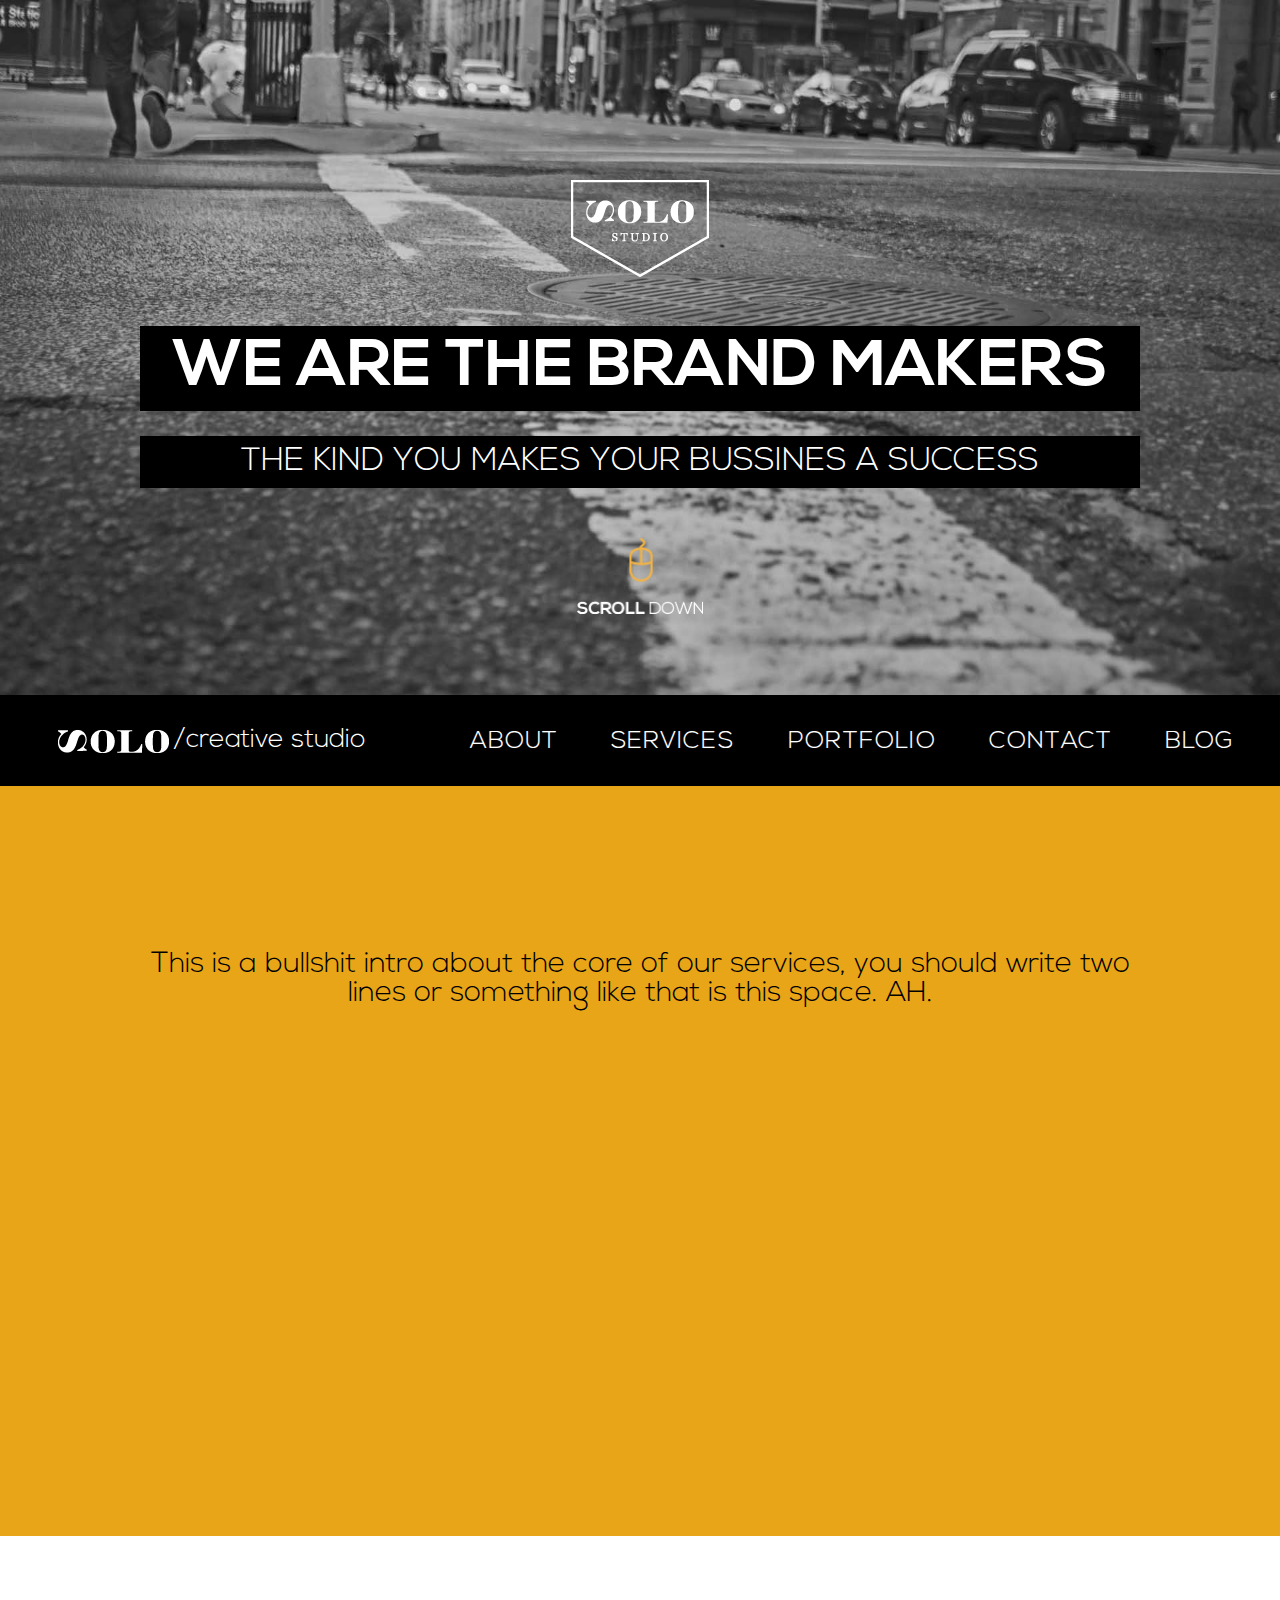
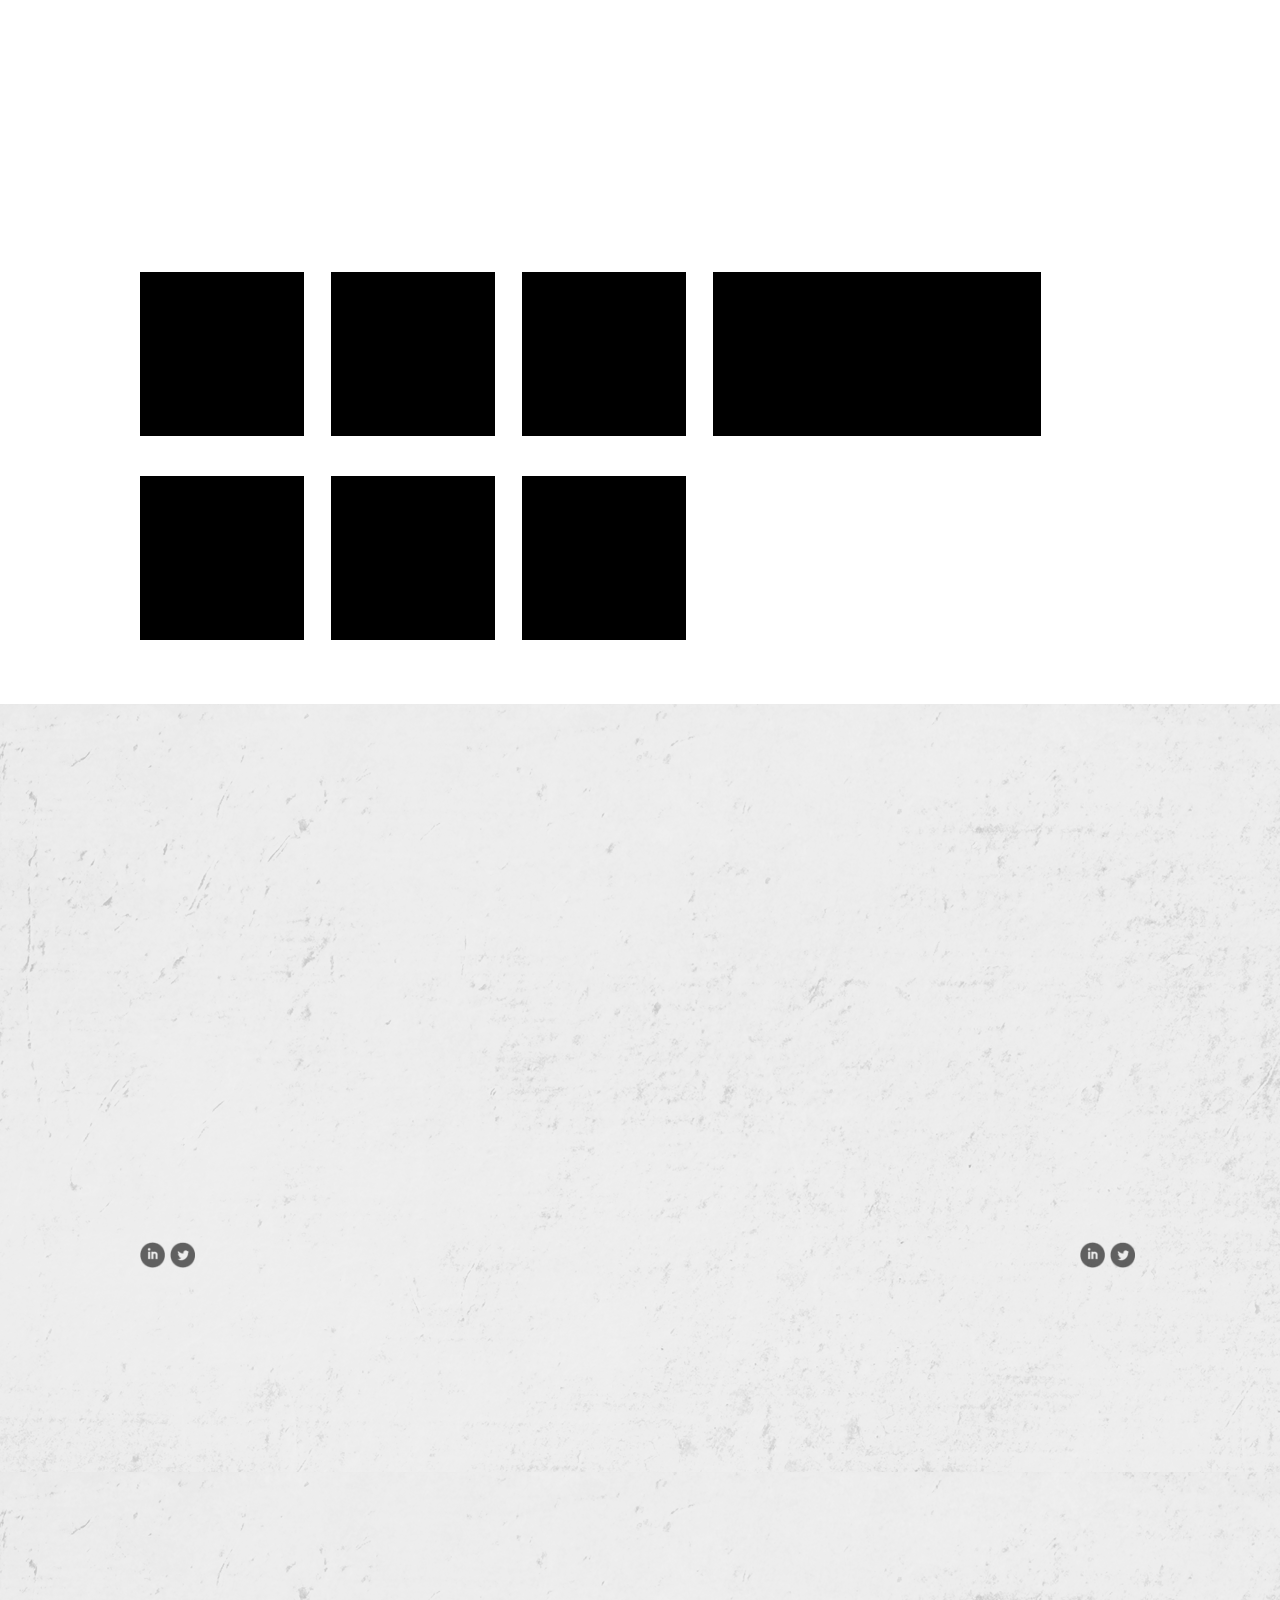
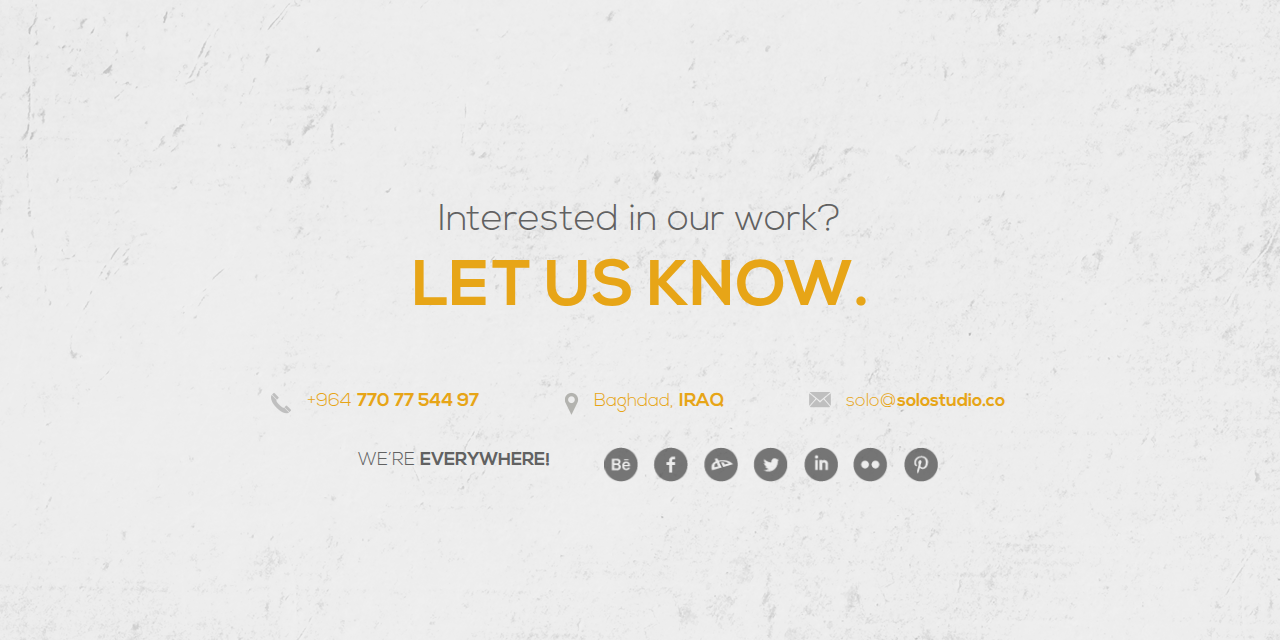
<file: index.html>
<!doctype html>

<!--
	Solo Creative Studio website
	Developed by: Elly Ishamel ellyishmael@gmail.com
	Designed  by: Hussien  Abullmaali abullmaali@gmail.com
-->

<!--[if lt IE 7 ]> <html class="ie ie6 ie-lt10 ie-lt9 ie-lt8 ie-lt7 no-js" lang="en"> <![endif]-->
<!--[if IE 7 ]>    <html class="ie ie7 ie-lt10 ie-lt9 ie-lt8 no-js" lang="en"> <![endif]-->
<!--[if IE 8 ]>    <html class="ie ie8 ie-lt10 ie-lt9 no-js" lang="en"> <![endif]-->
<!--[if IE 9 ]>    <html class="ie ie9 ie-lt10 no-js" lang="en"> <![endif]-->
<!--[if gt IE 9]><!--><html class="no-js" lang="en"><!--<![endif]-->
<!-- the "no-js" class is for Modernizr. --> 

<head>

	<meta charset="utf-8">
	
	<!-- Always force latest IE rendering engine (even in intranet) & Chrome Frame -->
	<meta http-equiv="X-UA-Compatible" content="IE=edge,chrome=1">
	
	<!-- Important stuff for SEO, don't neglect. (And don't dupicate values across your site!) -->
	<title></title>
	<meta name="author" content="" />
	<meta name="description" content="" />
	
	<!-- Don't forget to set your site up: http://google.com/webmasters -->
	<meta name="google-site-verification" content="" />
	
	<!-- Who owns the content of this site? -->
	<meta name="Copyright" content="" />
	
	<!--  Mobile Viewport
	http://j.mp/mobileviewport & http://davidbcalhoun.com/2010/viewport-metatag
	device-width : Occupy full width of the screen in its current orientation
	initial-scale = 1.0 retains dimensions instead of zooming out if page height > device height
	maximum-scale = 1.0 retains dimensions instead of zooming in if page width < device width (wrong for most sites)
	-->
	<meta name="viewport" content="width=device-width, initial-scale=1">
	
	<!-- Use Iconifyer to generate all the favicons and touch icons you need: http://iconifier.net -->
	<link rel="shortcut icon" href="favicon.ico" />
	
	<!-- concatenate and minify for production -->
	<link rel="stylesheet" href="assets/css/reset.css" />
	<link rel="stylesheet" href="assets/css/style.css" />
	<link rel="stylesheet" href="assets/css/semantic.min.css" />
	<link rel="stylesheet" href="assets/css/animate.css" />	
	<link rel="stylesheet" href="assets/css/component.css" />




	<!-- Lea Verou's Prefix Free, lets you use un-prefixed properties in your CSS files -->
	<script src="assets/js/libs/prefixfree.min.js"></script>
	
	<!-- This is an un-minified, complete version of Modernizr. 
		 Before you move to production, you should generate a custom build that only has the detects you need. -->
	<script src="assets/js/libs/modernizr-2.7.1.dev.js"></script>
	
	<!-- Application-specific meta tags -->
	<!-- Windows 8: see http://msdn.microsoft.com/en-us/library/ie/dn255024%28v=vs.85%29.aspx for details -->
	<meta name="application-name" content="" /> 
	<meta name="msapplication-TileColor" content="" /> 
	<meta name="msapplication-TileImage" content="" />
	<meta name="msapplication-square150x150logo" content="" />
	<meta name="msapplication-square310x310logo" content="" />
	<meta name="msapplication-square70x70logo" content="" />
	<meta name="msapplication-wide310x150logo" content="" />
	<!-- Twitter: see https://dev.twitter.com/docs/cards/types/summary-card for details -->
	<meta name="twitter:card" content="">
	<meta name="twitter:site" content="">
	<meta name="twitter:title" content="">
	<meta name="twitter:description" content="">
	<meta name="twitter:url" content="">
	<!-- Facebook (and some others) use the Open Graph protocol: see http://ogp.me/ for details -->
	<meta property="og:title" content="" />
	<meta property="og:description" content="" />
	<meta property="og:url" content="" />
	<meta property="og:image" content="" />

</head>

<body>
	


<!-- Grab Google CDN's jQuery. fall back to local if necessary -->
<script src="//ajax.googleapis.com/ajax/libs/jquery/1.11.0/jquery.min.js"></script>
<script>window.jQuery || document.write("<script src='assets/js/libs/jquery-1.11.0.min.js'>\x3C/script>")</script>

<!-- third party javascripts -->
<script src="assets/js/libs/semantic.min.js"></script>
<script src="assets/js/libs/wow.min.js"></script>
<script src="assets/js/libs/jquery-scrolltofixed-min.js"></script>


<!-- visible::content::start -->

<div class="solotopheader">
	<div class="solologotype">
		<img src="assets/img/logotype.png" alt="">
		<div> /creative studio</div>
	</div>
	<nav class="cl-effect-3">
		<ul class="solonavmenu">
			<li class="solonavmenuitem">
				<a  href="#about" data-hover="About">About</a>
			</li>
			<li class="solonavmenuitem">
				<a href="#services" data-hover="Services">Services</a>
			</li>
			<li class="solonavmenuitem">
				<a href="#portfolio" data-hover="Portfolio">Portfolio</a>
			</li>
			<li class="solonavmenuitem">
				<a href="#contact" data-hover="Contact">Contact</a>
			</li>
			<li class="solonavmenuitem">
				<a href="#blog" data-hover="Blog">Blog</a>
			</li>
		</ul>
	</nav>


</nav>
</div>

<div class="solosection solofirstsection">
		<img class="solobackground" src="/assets/img/bg.jpg">
		<img class="solologo" src="/assets/img/logo.png">
		<div class="solosloganone">WE ARE THE BRAND MAKERS</div>
		<div class="soloslogantwo">THE KIND YOU MAKES YOUR BUSSINES A SUCCESS</div>
		<img class="soloscrolldown"src="/assets/img/scroll down.png" alt="">
</div>



<div id="services" class="solosection soloservicessection">
	<div class="solodescriptionservices">
			This is a bullshit intro about the core of our services, you should write two lines or something like that is this space. AH.
	</div>

	<div class="soloservicescontainer">
		<div class="soloservicesgrid wow fadeInLeft">
			<div class="solocreativeicon">
				<img src="assets/img/event-managment.png" alt="">
			</div>
			<div class="soloservicestitle">BRANDING & <tag class="soloservicesbold">GRAPHIC DESIGN</tag></div>

		</div>
		<div class="soloservicesgrid wow fadeInLeft">
			<div class="solocreativeicon">
				<img src="assets/img/campaign.png" alt="">
			</div>
			
			<div class="soloservicestitle">CREATIVE <tag class="soloservicesbold">CAMPAIGNS</tag></div>
		</div>
		<div class="soloservicesgrid wow fadeInRight">
			<div class="solocreativeicon">
				<img src="assets/img/softwaredevelopement.png" alt="">
			</div>
			<div class="soloservicestitle">SOFTWARE <tag class="soloservicesbold">DEVELOPMENT</tag></div>


		</div>
		<div class="soloservicesgrid soloservicesgridlastitem wow fadeInRight">
			<div class="solocreativeicon">
				<img src="assets/img/event-managment.png" alt="">
			</div>
			<div class="soloservicestitle">EVENT <tag class="soloservicesbold">ORGANIZATION</tag></div>

	
		</div>
	</div>
</div>

<div id="portfolio" class="solosection soloprotfoliosection">
	<div class="soloportfolioconatiner">
		<div class="soloworkitem"></div>
		<div class="soloworkitem"></div>
		<div class="soloworkitem"></div>
		<div class="soloworkitem soloworkitemlast"></div>
		<div class="soloworkitem"></div>
		<div class="soloworkitem"></div>
		<div class="soloworkitem"></div>
		<div class="soloworkitem soloworkitemlast"></div>
	</div>
</div>

<div id="about" class="solosection soloaboutussection">
	<p class="solodescription wow fadeInDown">
		“We are a small creative studio based in Baghdad helping startups and 
		businesses in branding, building their software and everything in between”

	</p>
	
	<div class="solocentring">
		<p class="soloellyname wow fadeInLeft" >ELLY<tag class="solofontnexabold">ISHMAEL</tag></p>		
		<p class="solothegeeks wow fadeInLeft" >/the geek</tag></p>		
		<p class="soloabulmaaliname wow fadeInRight" >ABUL<tag class="solofontnexabold">MA'ALI</tag></p>
		<p class="solotheartist wow fadeInRight" >/the artist</tag></p>	

		<div class="solosmallgrid1">
			<div class="solosmallcolumn">
				<img src="assets/img/linkedinlogo.png" alt="">				
			</div>
			<div class="solosmallcolumn">
				<img src="assets/img/twittericon.png" alt="">		
			</div>
		</div>
		<div class="solosmallgrid2">
			<div class="solosmallcolumn">
				<img src="assets/img/linkedinlogo.png" alt="">
			</div>
			<div class="solosmallcolumn">
				<img src="assets/img/twittericon.png" alt="">
			</div>
		</div>
		
	</div>
	<div class="solopersons">
		<img src="assets/img/persons.png" alt="" class=" wow fadeInUp">		
	</div>

	
</div>

<div id="contact" class="solosection solocontactsection">
	<div class="solointerested">Interested in our work?</div>
	<div class="sololetusknow">LET US KNOW.</div>
	
	<div class="sologrid">
		<div class="solocolumn">
			<img src="assets/img/phoneicon.png" alt="">
		    <div class="soloinlined">
		      	<p>+964 <tag class="solofontnexabold ">770 77 544 97 </tag></p>
		    </div>
		</div>
		<div class="solocolumn solomiddlecolumn">
			<img src="assets/img/addressicon.png" alt="">
		    <div class="soloinlined">
		      	<p>Baghdad, <tag class="solofontnexabold ">IRAQ</tag></p>
		    </div>
		</div>
		<div class="solocolumn sololastitem">
			<img src="assets/img/mailicon.png" alt="">
		    <div class="soloinlined">
		      <p>solo@<tag class="solofontnexabold">solostudio.co</tag></p>
		    </div>
		</div>
	</div>
	
	<div class="sologrid2">
		<div class="solocolumn2 solofirstitem">
			<p>WE’RE <tag class="solofontnexabold">EVERYWHERE!</tag></p>
		</div>
		<div class="solocolumn2">
			<a href="http://be.net/abulmaali" target="_blank"><img src="assets/img/behanceicon.png" alt=""></a>
		</div>
		<div class="solocolumn2">
			<a href="http://fb.com/solocreativestudio" target="_blank"><img src="assets/img/fbicon.png" alt=""></a>
		</div>
		<div class="solocolumn2">
			<img src="assets/img/DAicon.png" alt="">
		</div>
		<div class="solocolumn2">
			<a href="http://twitter.com/solocreativestudio" target="_blank"><img src="assets/img/twittericon2.png" alt=""></a>
		</div>
		<div class="solocolumn2">
			<a href="https://www.linkedin.com/company/solo-creative-studio" target="_blank"><img src="assets/img/linkedinicon2.png" alt=""></a>
		</div>
		<div class="solocolumn2">
			<img src="assets/img/flikricon.png" alt="">
		</div>
		<div class="solocolumn2">
			<img src="assets/img/pinteresticon.png" alt="">
		</div>
	</div>


</div>





<!-- visible::content::end -->



<!-- this is where we put our custom functions -->
<!-- don't forget to concatenate and minify if needed -->
<script src="assets/js/functions.js"></script>
<!-- Asynchronous google analytics; this is the official snippet.
	 Replace UA-XXXXXX-XX with your site's ID and uncomment to enable.
	 
<script>

  var _gaq = _gaq || [];
  _gaq.push(['_setAccount', 'UA-XXXXXX-XX']);
  _gaq.push(['_trackPageview']);

  (function() {
    var ga = document.createElement('script'); ga.type = 'text/javascript'; ga.async = true;
    ga.src = ('https:' == document.location.protocol ? 'https://ssl' : 'http://www') + '.google-analytics.com/ga.js';
    var s = document.getElementsByTagName('script')[0]; s.parentNode.insertBefore(ga, s);
  })();

</script>
-->
  
</body>
</html>
</file>
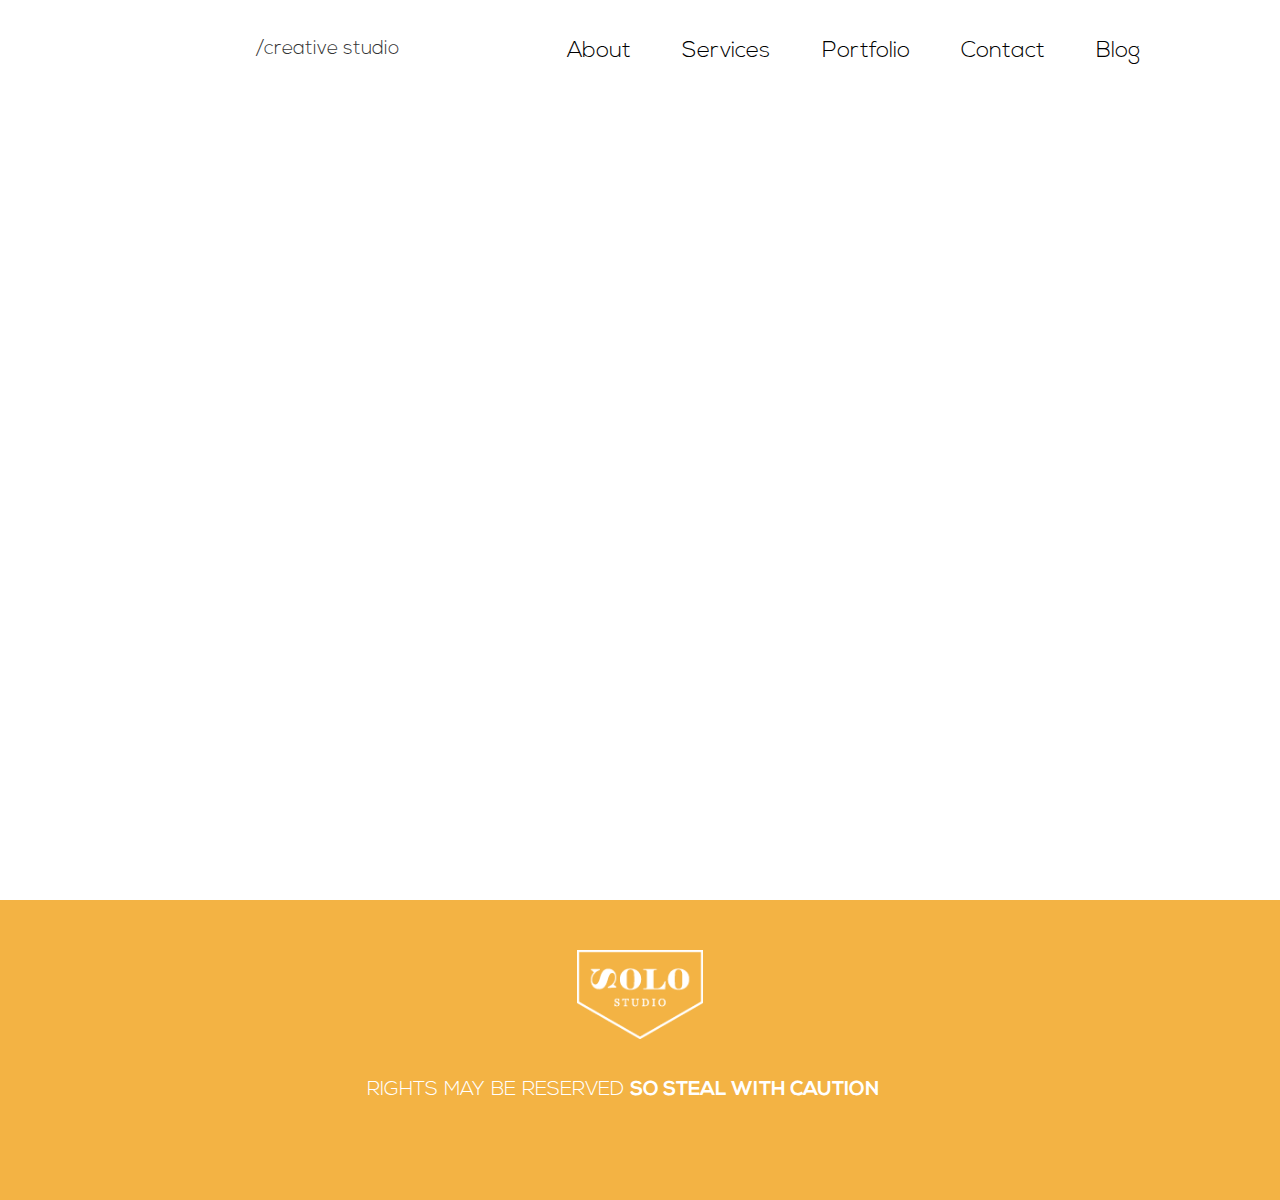
<file: portfolio/index.html>
<!doctype html>

<!--
	Solo Creative Studio website
	Developed by: Elly Ishamel ellyishmael@gmail.com
	Designed  by: Hussien  Abullmaali abullmaali@gmail.com
-->

<!--[if lt IE 7 ]> <html class="ie ie6 ie-lt10 ie-lt9 ie-lt8 ie-lt7 no-js" lang="en"> <![endif]-->
<!--[if IE 7 ]>    <html class="ie ie7 ie-lt10 ie-lt9 ie-lt8 no-js" lang="en"> <![endif]-->
<!--[if IE 8 ]>    <html class="ie ie8 ie-lt10 ie-lt9 no-js" lang="en"> <![endif]-->
<!--[if IE 9 ]>    <html class="ie ie9 ie-lt10 no-js" lang="en"> <![endif]-->
<!--[if gt IE 9]><!--><html class="no-js" lang="en"><!--<![endif]-->
<!-- the "no-js" class is for Modernizr. --> 

<head>

	<meta charset="utf-8">
	
	<!-- Always force latest IE rendering engine (even in intranet) & Chrome Frame -->
	<meta http-equiv="X-UA-Compatible" content="IE=edge,chrome=1">
	
	<!-- Important stuff for SEO, don't neglect. (And don't dupicate values across your site!) -->
	<title></title>
	<meta name="author" content="" />
	<meta name="description" content="" />
	
	<!-- Don't forget to set your site up: http://google.com/webmasters -->
	<meta name="google-site-verification" content="" />
	
	<!-- Who owns the content of this site? -->
	<meta name="Copyright" content="" />
	
	<!--  Mobile Viewport
	http://j.mp/mobileviewport & http://davidbcalhoun.com/2010/viewport-metatag
	device-width : Occupy full width of the screen in its current orientation
	initial-scale = 1.0 retains dimensions instead of zooming out if page height > device height
	maximum-scale = 1.0 retains dimensions instead of zooming in if page width < device width (wrong for most sites)
	-->
	<meta name="viewport" content="width=device-width, initial-scale=1">
	
	<!-- Use Iconifyer to generate all the favicons and touch icons you need: http://iconifier.net -->
	<link rel="shortcut icon" href="favicon.ico" />
	
	<!-- concatenate and minify for production -->
	<link rel="stylesheet" href="../assets/css/reset.css" />
	<link rel="stylesheet" href="assets/css/style.css" />
	<link rel="stylesheet" href="../assets/css/semantic.min.css" />
	<link rel="stylesheet" href="../assets/css/animate.css" />




	<!-- Lea Verou's Prefix Free, lets you use un-prefixed properties in your CSS files -->
	<script src="../assets/js/libs/prefixfree.min.js"></script>
	
	<!-- This is an un-minified, complete version of Modernizr. 
		 Before you move to production, you should generate a custom build that only has the detects you need. -->
	<script src="../assets/js/libs/modernizr-2.7.1.dev.js"></script>
	
	<!-- Application-specific meta tags -->
	<!-- Windows 8: see http://msdn.microsoft.com/en-us/library/ie/dn255024%28v=vs.85%29.aspx for details -->
	<meta name="application-name" content="" /> 
	<meta name="msapplication-TileColor" content="" /> 
	<meta name="msapplication-TileImage" content="" />
	<meta name="msapplication-square150x150logo" content="" />
	<meta name="msapplication-square310x310logo" content="" />
	<meta name="msapplication-square70x70logo" content="" />
	<meta name="msapplication-wide310x150logo" content="" />
	<!-- Twitter: see https://dev.twitter.com/docs/cards/types/summary-card for details -->
	<meta name="twitter:card" content="">
	<meta name="twitter:site" content="">
	<meta name="twitter:title" content="">
	<meta name="twitter:description" content="">
	<meta name="twitter:url" content="">
	<!-- Facebook (and some others) use the Open Graph protocol: see http://ogp.me/ for details -->
	<meta property="og:title" content="" />
	<meta property="og:description" content="" />
	<meta property="og:url" content="" />
	<meta property="og:image" content="" />

</head>

<body>
	


<!-- Grab Google CDN's jQuery. fall back to local if necessary -->
<script src="//ajax.googleapis.com/ajax/libs/jquery/1.11.0/jquery.min.js"></script>
<script>window.jQuery || document.write("<script src='../assets/js/libs/jquery-1.11.0.min.js'>\x3C/script>")</script>

<!-- third party javascripts -->
<script src="../assets/js/libs/semantic.min.js"></script>
<script src="../assets/js/libs/wow.min.js"></script>
<script src="../assets/js/libs/jquery-scrolltofixed-min.js"></script>


<!-- visible::content::start -->

<div class="solotopheader">
	<div class="solologotype">
		<img src="../assets/img/logotype.png" alt="">
		<div> /creative studio</div>
	</div>
	<ul class="solonavmenu">
		<li class="solonavmenuitem">
			<a href="#about">About</a>
		</li>
		<li class="solonavmenuitem">
			<a href="#services">Services</a>
		</li>
		<li class="solonavmenuitem">
			<a href="#portfolio">Portfolio</a>
		</li>
		<li class="solonavmenuitem">
			<a href="#contact">Contact</a>
		</li>
		<li class="solonavmenuitem">
			<a href="#blog">Blog</a>
		</li>
	</ul>
</div>

<div class="solosection soloinfosection">

</div>

<div class="solosection solofootersection">
	<img src="../assets/img/logo.png" alt="" class="solofooterlogo">
	<p class="solofootertext">RIGHTS MAY BE RESERVED <tag class="solofontnexabold">SO STEAL WITH CAUTION</tag></p>

</div>




<!-- visible::content::end -->



<!-- this is where we put our custom functions -->
<!-- don't forget to concatenate and minify if needed -->
<script src="../assets/js/functions.js"></script>
<!-- Asynchronous google analytics; this is the official snippet.
	 Replace UA-XXXXXX-XX with your site's ID and uncomment to enable.
	 
<script>

  var _gaq = _gaq || [];
  _gaq.push(['_setAccount', 'UA-XXXXXX-XX']);
  _gaq.push(['_trackPageview']);

  (function() {
    var ga = document.createElement('script'); ga.type = 'text/javascript'; ga.async = true;
    ga.src = ('https:' == document.location.protocol ? 'https://ssl' : 'http://www') + '.google-analytics.com/ga.js';
    var s = document.getElementsByTagName('script')[0]; s.parentNode.insertBefore(ga, s);
  })();

</script>
-->
  
</body>
</html>
</file>
<file: assets/css/style.css>
@font-face {
    font-family: Nexa;
    src: url("fonts/Nexa Bold.otf");
}

@font-face {
    font-family: Nexa Light;
    src: url("fonts/Nexa Light.otf");
}

/* A Linux- and Windows-friendly sans-serif font stack: http://prospects.mhurrell.co.uk/post/updating-the-helvetica-font-stack */
body {font: 13px Helmet, Freesans, sans-serif;}

/* Using local fonts? Check out Font Squirrel's webfont generator: http://www.fontsquirrel.com/tools/webfont-generator */

/* We like off-black for text. */
body, select, input, textarea {color: #333;}

a {color: #03f;}
a:hover {color: #69f;}

/* Custom text-selection colors (remove any text shadows: http://twitter.com/miketaylr/status/12228805301) */
::-moz-selection{background: #fcd700; color: #fff; text-shadow: none;}
::selection {background: #fcd700; color: #fff; text-shadow: none;} 

/*	j.mp/webkit-tap-highlight-color */
a:link {-webkit-tap-highlight-color: #fcd700;} 

ins {background-color: #fcd700; color: #000; text-decoration: none;}
mark {background-color: #fcd700; color: #000; font-style: italic; font-weight: bold;}

/* Mozilla dosen't style place holders by default */
input:-moz-placeholder { color:#a9a9a9; }
textarea:-moz-placeholder { color:#a9a9a9; }


/* Media queries
-------------------------------------------------------------------------------*/
/* Desktops and laptops ----------- */



/*
	Styling first section
*/



	.solosection {
		width: 100%;
		display: block;
	}

	.solofirstsection {
		background-color: #973232;
		height: 783px; 		
	}

	.solobackground {
		height:100%;
		width:100%;
		border:0;
	}

	.solologo {
		position:absolute;
	    left:0;
	    right:0;
	    margin-left:auto;
	    margin-right:auto;
	    top: 180px;
	    width: 138px;
	    height: 97px;
	}


	.soloslogantwo {
		position:absolute;
	    left:0;
	    right:0;
	    margin-left:auto;
	    margin-right:auto;
	    top: 529px;
	    width: 900px;
	    font-family: Nexa Light;
	    font-size: 35.13px;
	    color: #fff;
		text-shadow: 2px 2px 3px rgba(0, 0, 0, 1);
	}

	.soloscrolldown {
		position:absolute;
	    left:0;
	    right:0;
	    margin-left:auto;
	    margin-right:auto;
	    top: 730px;
	}

/*
	Styling second section
*/

	.soloaboutussection {
		height:783px;
		background-image: url("/assets/img/pattern.png");
		background-color: #ececec;
		
	}

	.solocontactsection {
		height:658px;
		background-image: url("/assets/img/pattern.png");
		background-color: #ececec;
		
	}



	
	.solopersons {
		width: 738px;
		position:absolute;
	    left:0;
	    right:0;
	    margin-left:auto;
	    margin-right:auto;
	    margin-top: 261px;
	    z-index: -1;

	}


	
	.solothegeeks {
		font-family: Nexa Light;
		font-size: 29px;
		width: 143px;
		position:absolute;
	    color: #666666;
	    margin-top: 35px;
	}
	

	.solocentring {
		width: 1000px;
		position:absolute;
	    left:0;
	    right:0;
	    margin-left:auto;
	    margin-right:auto;
	    margin-top: 458px;
	}

	.solosmallgrid1 {
		width: 60px;
		position:absolute;
	    left:0;
	    right:0;
	    margin-top: 80px;
	}

	.solosmallgrid2 {
		width: 60px;
		position:absolute;
	    right:0;
	    margin-top: 80px;
	}

	.solosmallcolumn {
		width: 25px;
		display: inline-block;
		float: left;
		margin-right: 5px;
	}

/*
	Styling services section
*/



	.soloservicesgridlastitem {
		margin-right: 0px;
	}

	.solocreativeicon {
		margin-bottom: 25px;
		margin-left:auto;
	    margin-right:auto;
	    
	}

	.soloservicestitle {
		font-size: 22.64px;
		font-family: Nexa Light; 
		margin-bottom: 50px;
		margin-left:auto;
	    margin-right:auto;
	    width: 220px;
	    text-align: center;


	}

	.soloservicesdesc {
		font-family: Nexa Light;
		font-size: 19.01px; 
		text-align: justify;
	}


	.soloservicesbold {
		font-family: Nexa;
	}


/*
	Styling portfolio section
*/

	.soloprotfoliosection {
		background-color: #fff;
	}



	.soloworkitem {
		width: 220px;
		float: left;
		height: 220px;
		margin-bottom: 40px;
		background-color: #000;
		margin-right: 40px;
	}

	.soloworkitemlast {
		margin-right: 0px;
	}


/*
	Styling contactus section
*/

	.solointerested {
		font-family: Nexa Light;
		font-size: 42.03px;
		width: 456px;
		position:absolute;
	    left:0;
	    right:0;
	    margin-left:auto;
	    margin-right:auto;
	    margin-top: 330px;
	    color: #616161;
	}
	


	.sologrid {
		width: 885px;
		position:absolute;
	    left:0;
	    right:0;
	    margin-left:auto;
	    margin-right:auto;
	    margin-top: 520px;
	    color: #e7a517;
	    font-family: Nexa Light;
	    font-size: 20.35px;
	}

	.solocolumn {
		width: 330px;
		float: left;
	}

	.sololastitem {
		width:200px;
	}

	.soloinlined {
		display: inline-block;
		margin-left: 15px;
		top: 0px;
		position: absolute;
		float: left;
	}

	.solofontnexabold {
		font-family: Nexa;

	}

	.sologrid2 {
		width: 595px;
		position:absolute;
	    left:0;
	    right:0;
	    margin-left:auto;
	    margin-right:auto;
	    margin-top: 575px;
	    color: #616161;
	    font-family: Nexa Light;
	    font-size: 20.35px;
	}

	.solocolumn2 {
		width: 35px;
		float: left;
		margin-left: 15px;

	}

	.solofirstitem {
		width:230px;
		margin-top: 5px;
	}


/*
	Styling footer section
*/
	.solofootersection {
		background-color: #f3b344 ;
		height: 300px;
	}

	.solofooterlogo {
		width: 126px;
		position:absolute;
	    left:0;
	    right:0;
	    margin-left:auto;
	    margin-right:auto;
	    margin-top: 50px;
	    color: #616161;
	    font-family: Nexa Light;
	    font-size: 20.35px;
	}

	.solofootertext {
		width: 546px;
		position:absolute;
	    left:0;
	    right:0;
	    margin-left:auto;
	    margin-right:auto;
	    margin-top: 180px;
	    color: #fff;
	    font-family: Nexa Light;
	    font-size: 20px;
	}







	/* navigation menu */

	.solotopheader {
		position: absolute;
		width:100%;
		background-color: #000;
		z-index: 12;
		top: 695px;
	}

	.solologotype {
		font-family: Nexa Light;
		font-size: 26.55px;
		float: left;
		margin-left:58px;
		color:#fff;
		margin-top:32px;
		margin-bottom:32px;
	}

	.solologotype > img{
		float: left;
		margin-top: 3px;
		margin-right: 5px;

	}

	.solologotype > div {
		float: left;
	}

	.solonavmenu {
		float: right;
		margin-right: 21px;
		margin-top: 20px;
	}

	.solonavmenuitem {
		display: inline-block;
		
	}

	.solonavmenuitem > a {
		text-decoration: none;
		font-size: 24.04px;
		font-family: Nexa Light;
		color: #fff;
	}

	.solonavmenuitem > a:hover {
		text-decoration: none;
		font-size: 24.04px;
		font-family: Nexa Light;
		color: #e9b04c;
	}

	.solosection {
		width: 100%;
		display: block;
		height: 768px;
	}

	.solobackground {
		height:100%;
		width:100%;
		border:0;
	}


	.solosloganone {
		position:absolute;
	    left:0;
	    right:0;
	    margin-left:auto;
	    margin-right:auto;
	    top: 326px;
	    width:1000px;
	    padding-top:10px;
	    padding-bottom:10px;
	    font-family: Nexa;
	    font-size: 65.02px;
	    color: #fff;
	    text-align:center;
		text-shadow: 2px 2px 3px rgba(0, 0, 0, 1);
		background-color:#000;
	}

	.soloslogantwo {
		position:absolute;
	    left:0;
	    right:0;
	    margin-left:auto;
	    margin-right:auto;
	    top: 436px;
	    width:1000px;
	    padding-top:10px;
	    padding-bottom:10px;
	    font-family: Nexa Light;
	    font-size: 32.51px;
	    color: #fff;
	    text-align:center;
		text-shadow: 2px 2px 3px rgba(0, 0, 0, 1);
		background-color:#000;
	}

	.soloscrolldown {
		position:absolute;
	    left:0;
	    right:0;
	    margin-left:auto;
	    margin-right:auto;
	    top: 538px;
	    width: 126px;
	    height: 76px;
	}



	.solodescription {
		font-family: Nexa Light;
		font-size: 29.01px;
		width: 1000px;
		height: 639px;
		position:absolute;
	    left:0;
	    right:0;
	    margin-left:auto;
	    margin-right:auto;
	    margin-top: 170px;
	    color: #000;
	}

	.solodescriptionservices {
		font-family: Nexa Light;
		font-size: 29.01px;
		width: 1000px;
		position:absolute;
	    left:0;
	    right:0;
	    margin-left:auto;
	    margin-right:auto;
	    margin-top: 182px;
	    color: #000;
	    text-align: center;
	}

	.solopersons {
		width: 1000px;
		position:absolute;
	    left:0;
	    right:0;
	    margin-left:auto;
	    margin-right:auto;
	    margin-top: 261px;
	    z-index: -1;
	    visibility: hidden;
	    display: none;

	}

	.soloellyname {
		font-family: Nexa Light;
		font-size: 21.99px;
		width: 197px;
		position:absolute;
	    color: #e7a517;
	}
	
	.soloabulmaaliname {
		font-family: Nexa Light;
		font-size: 21.99px;
		width: 138px;
		position:absolute;
	    color: #e7a517;
	    left: 865px;
	}

	.solothegeeks {
		font-family: Nexa Light;
		font-size: 25.89px;
		width: 143px;
		position:absolute;
	    color: #000;
	    margin-top: 35px;
	}
	
	.solotheartist {
		font-family: Nexa Light;
		font-size: 25.89px;
		width: 125px;
		position:absolute;
	    color: #000;
	    left: 871px;
	    margin-top: 35px;

	}
	
	.solocentring {
		width: 1000px;
		position:absolute;
	    left:0;
	    right:0;
	    margin-left:auto;
	    margin-right:auto;
	    margin-top: 458px;
	}

	.solosmallgrid1 {
		width: 60px;
		position:absolute;
	    left:0;
	    right:0;
	    margin-top: 80px;
	}

	.solosmallgrid2 {
		width: 60px;
		position:absolute;
	    right:0;
	    margin-top: 80px;
	}

	.solosmallcolumn {
		width: 25px;
		display: inline-block;
		float: left;
		margin-right: 5px;
	}

	.soloservicescontainer {
		width: 1000px;
		position:absolute;
	    left:0;
	    right:0;
	    margin-left:auto;
	    margin-right:auto;
	    margin-top: 335px;
	    color: #000;
	}

	.soloservicesgrid {
		width: 229px;
		float: left;
		height: 480px;
		margin-right: 28px;
	}

	.soloservicesgridlastitem {
		margin-right: 0px;
	}


	.soloservicestitle {
		font-size: 17.23px;
		font-family: Nexa Light; 
		margin-bottom: 50px;
		margin-left:auto;
	    margin-right:auto;
	    width: 145px;
	    text-align: center;
	}

	.soloservicesdesc {
		font-family: Nexa Light;
		font-size: 14.46px; 
		text-align: justify;
	}

	.soloservicessection {
		background-color: #e7a517;
		heigt: 856px;
	}

	.soloservicesbold {
		font-family: Nexa;
	}




	.soloportfolioconatiner {
		width: 1000px;
		position:absolute;
	    left:0;
	    right:0;
	    margin-left:auto;
	    margin-right:auto;
	    margin-top: 336px;

	}

	.soloworkitem {
		width: 164px;
		height: 164px;
		float: left;
		margin-bottom: 40px;
		background-color: #000;
		margin-right: 27px;
	}

	.soloworkitemlast {
		margin-right: 0px;
	}

	.solointerested {
		font-family: Nexa Light;
		font-size: 37.33px;
		width: 405px;
		position:absolute;
	    left:0;
	    right:0;
	    margin-left:auto;
	    margin-right:auto;
	    margin-top: 330px;
	    color: #616161;
	}
	
	.sololetusknow {
		font-family: Nexa;
		font-size: 63.99px;
		width: 457px;
		position:absolute;
	    left:0;
	    right:0;
	    margin-left:auto;
	    margin-right:auto;
	    margin-top: 385px;
	    color: #e7a517;
	}

	.sologrid {
		width: 738px;
		position:absolute;
	    left:0;
	    right:0;
	    margin-left:auto;
	    margin-right:auto;
	    margin-top: 520px;
	    color: ##e7a517;
	    font-family: Nexa Light;
	    font-size: 18.08px;
	}

	.solocolumn {
		width: 269px;
		float: left;
	}

	.sololastitem {
		width:200px;
	}

	.soloinlined {
		display: inline-block;
		margin-left: 15px;
		top: 0px;
		position: absolute;
		float: left;
	}

	.solofontnexabold {
		font-family: Nexa;

	}

	.sologrid2 {
		width: 595px;
		position:absolute;
	    left:0;
	    right:0;
	    margin-left:auto;
	    margin-right:auto;
	    margin-top: 575px;
	    color: #616161;
	    font-family: Nexa Light;
	    font-size: 17.78px;
	}

	.solocolumn2 {
		width: 35px;
		float: left;
		margin-left: 15px;

	}

	.solofirstitem {
		width:230px;
		margin-top: 5px;
	}

	.solofootersection {
		background-color: #e7a517 ;
		height: 300px;
	}

	.solofooterlogo {
		width: 126px;
		position:absolute;
	    left:0;
	    right:0;
	    margin-left:auto;
	    margin-right:auto;
	    margin-top: 50px;
	    color: #616161;
	    font-family: Nexa Light;
	    font-size: 20.35px;
	}

	.solofootertext {
		width: 546px;
		position:absolute;
	    left:0;
	    right:0;
	    margin-left:auto;
	    margin-right:auto;
	    margin-top: 180px;
	    color: #fff;
	    font-family: Nexa Light;
	    font-size: 20px;
	}

	.solomiddlecolumn {
		padding-left: 25px;
	}







/* Print styles
-------------------------------------------------------------------------------*/
@media print {



}
</file>
<file: assets/css/component.css>
nav a {
	position: relative;
	display: inline-block;
	margin: 15px 25px;
	outline: none;
	color: #fff;
	text-decoration: none;
	text-transform: uppercase;
	letter-spacing: 1px;
	font-weight: 400;
	text-shadow: 0 0 1px rgba(255,255,255,0.3);
	font-size: 1.35em;
}

nav a:hover,
nav a:focus {
	outline: none;
}

/* Effect 1: Brackets */
.cl-effect-1 a::before,
.cl-effect-1 a::after {
	display: inline-block;
	opacity: 0;
	-webkit-transition: -webkit-transform 0.3s, opacity 0.2s;
	-moz-transition: -moz-transform 0.3s, opacity 0.2s;
	transition: transform 0.3s, opacity 0.2s;
}

.cl-effect-1 a::before {
	margin-right: 10px;
	content: '[';
	-webkit-transform: translateX(20px);
	-moz-transform: translateX(20px);
	transform: translateX(20px);
}

.cl-effect-1 a::after {
	margin-left: 10px;
	content: ']';
	-webkit-transform: translateX(-20px);
	-moz-transform: translateX(-20px);
	transform: translateX(-20px);
}

.cl-effect-1 a:hover::before,
.cl-effect-1 a:hover::after,
.cl-effect-1 a:focus::before,
.cl-effect-1 a:focus::after {
	opacity: 1;
	-webkit-transform: translateX(0px);
	-moz-transform: translateX(0px);
	transform: translateX(0px);
}

/* Effect 2: 3D rolling links, idea from http://hakim.se/thoughts/rolling-links */
.cl-effect-2 a {
	line-height: 44px;
	-webkit-perspective: 1000px;
	-moz-perspective: 1000px;
	perspective: 1000px;
}

.cl-effect-2 a span {
	position: relative;
	display: inline-block;
	padding: 0 14px;
	background: #2195de;
	-webkit-transition: -webkit-transform 0.3s;
	-moz-transition: -moz-transform 0.3s;
	transition: transform 0.3s;
	-webkit-transform-origin: 50% 0;
	-moz-transform-origin: 50% 0;
	transform-origin: 50% 0;
	-webkit-transform-style: preserve-3d;
	-moz-transform-style: preserve-3d;
	transform-style: preserve-3d;
}

.csstransforms3d .cl-effect-2 a span::before {
	position: absolute;
	top: 100%;
	left: 0;
	width: 100%;
	height: 100%;
	background: #0965a0;
	content: attr(data-hover);
	-webkit-transition: background 0.3s;
	-moz-transition: background 0.3s;
	transition: background 0.3s;
	-webkit-transform: rotateX(-90deg);
	-moz-transform: rotateX(-90deg);
	transform: rotateX(-90deg);
	-webkit-transform-origin: 50% 0;
	-moz-transform-origin: 50% 0;
	transform-origin: 50% 0;
}

.cl-effect-2 a:hover span,
.cl-effect-2 a:focus span {
	-webkit-transform: rotateX(90deg) translateY(-22px);
	-moz-transform: rotateX(90deg) translateY(-22px);
	transform: rotateX(90deg) translateY(-22px);
}

.csstransforms3d .cl-effect-2 a:hover span::before,
.csstransforms3d .cl-effect-2 a:focus span::before {
	background: #28a2ee;	
}

/* Effect 3: bottom line slides/fades in */
.cl-effect-3 a {
	
}

.cl-effect-3 a::after {
	position: absolute;
	top: 100%;
	left: 0;
	width: 100%;
	height: 1.4px;
	background: rgba(231,165,23,1);
	content: '';
	opacity: 0;
	-webkit-transition: opacity 0.3s, -webkit-transform 0.3s;
	-moz-transition: opacity 0.3s, -moz-transform 0.3s;
	transition: opacity 0.3s, transform 0.3s;
	-webkit-transform: translateY(10px);
	-moz-transform: translateY(10px);
	transform: translateY(10px);
}

.cl-effect-3 a:hover::after,
.cl-effect-3 a:focus::after {
	opacity: 1;
	-webkit-transform: translateY(0px);
	-moz-transform: translateY(0px);
	transform: translateY(0px);
}

/* Effect 4: bottom border enlarge */
.cl-effect-4 a {
	padding: 0 0 10px;
}

.cl-effect-4 a::after {
	position: absolute;
	top: 100%;
	left: 0;
	width: 100%;
	height: 1px;
	background: #fff;
	content: '';
	opacity: 0;
	-webkit-transition: height 0.3s, opacity 0.3s, -webkit-transform 0.3s;
	-moz-transition: height 0.3s, opacity 0.3s, -moz-transform 0.3s;
	transition: height 0.3s, opacity 0.3s, transform 0.3s;
	-webkit-transform: translateY(-10px);
	-moz-transform: translateY(-10px);
	transform: translateY(-10px);
}

.cl-effect-4 a:hover::after,
.cl-effect-4 a:focus::after {
	height: 5px;
	opacity: 1;
	-webkit-transform: translateY(0px);
	-moz-transform: translateY(0px);
	transform: translateY(0px);
}

/* Effect 5: same word slide in */
.cl-effect-5 a {
	overflow: hidden;
	padding: 0 4px;
	height: 1em;
}

.cl-effect-5 a span {
	position: relative;
	display: inline-block;
	-webkit-transition: -webkit-transform 0.3s;
	-moz-transition: -moz-transform 0.3s;
	transition: transform 0.3s;
}

.cl-effect-5 a span::before {
	position: absolute;
	top: 100%;
	content: attr(data-hover);
	font-weight: 700;
	-webkit-transform: translate3d(0,0,0);
	-moz-transform: translate3d(0,0,0);
	transform: translate3d(0,0,0);
}

.cl-effect-5 a:hover span,
.cl-effect-5 a:focus span {
	-webkit-transform: translateY(-100%);
	-moz-transform: translateY(-100%);
	transform: translateY(-100%);
}

/* Effect 5: same word slide in and border bottom */
.cl-effect-6 a {
	margin: 0 10px;
	padding: 10px 20px;
}

.cl-effect-6 a::before {
	position: absolute;
	top: 0;
	left: 0;
	width: 100%;
	height: 2px;
	background: #fff;
	content: '';
	-webkit-transition: top 0.3s;
	-moz-transition: top 0.3s;
	transition: top 0.3s;
}

.cl-effect-6 a::after {
	position: absolute;
	top: 0;
	left: 0;
	width: 2px;
	height: 2px;
	background: #fff;
	content: '';
	-webkit-transition: height 0.3s;
	-moz-transition: height 0.3s;
	transition: height 0.3s;
}

.cl-effect-6 a:hover::before {
	top: 100%;
	opacity: 1;
}

.cl-effect-6 a:hover::after {
	height: 100%;
} 

/* Effect 7: second border slides up */
.cl-effect-7 a {
	padding: 12px 10px 10px;
	color: #566473;
	text-shadow: none;
	font-weight: 700;
}

.cl-effect-7 a::before,
.cl-effect-7 a::after {
	position: absolute;
	top: 100%;
	left: 0;
	width: 100%;
	height: 3px;
	background: #566473;
	content: '';
	-webkit-transition: -webkit-transform 0.3s;
	-moz-transition: -moz-transform 0.3s;
	transition: transform 0.3s;
	-webkit-transform: scale(0.85);
	-moz-transform: scale(0.85);
	transform: scale(0.85);
}

.cl-effect-7 a::after {
	opacity: 0;
	-webkit-transition: top 0.3s, opacity 0.3s, -webkit-transform 0.3s;
	-moz-transition: top 0.3s, opacity 0.3s, -moz-transform 0.3s;
	transition: top 0.3s, opacity 0.3s, transform 0.3s;
}

.cl-effect-7 a:hover::before,
.cl-effect-7 a:hover::after,
.cl-effect-7 a:focus::before,
.cl-effect-7 a:focus::after {
	-webkit-transform: scale(1);
	-moz-transform: scale(1);
	transform: scale(1);
}

.cl-effect-7 a:hover::after,
.cl-effect-7 a:focus::after {
	top: 0%;
	opacity: 1;
}

/* Effect 8: border slight translate */
.cl-effect-8 a {
	padding: 10px 20px;
}

.cl-effect-8 a::before,
.cl-effect-8 a::after  {
	position: absolute;
	top: 0;
	left: 0;
	width: 100%;
	height: 100%;
	border: 3px solid #354856;
	content: '';
	-webkit-transition: -webkit-transform 0.3s, opacity 0.3s;
	-moz-transition: -moz-transform 0.3s, opacity 0.3s;
	transition: transform 0.3s, opacity 0.3s;
}

.cl-effect-8 a::after  {
	border-color: #fff;
	opacity: 0;
	-webkit-transform: translateY(-7px) translateX(6px);
	-moz-transform: translateY(-7px) translateX(6px);
	transform: translateY(-7px) translateX(6px);
}

.cl-effect-8 a:hover::before,
.cl-effect-8 a:focus::before {
	opacity: 0;
	-webkit-transform: translateY(5px) translateX(-5px);
	-moz-transform: translateY(5px) translateX(-5px);
	transform: translateY(5px) translateX(-5px);
}

.cl-effect-8 a:hover::after,
.cl-effect-8 a:focus::after  {
	opacity: 1;
	-webkit-transform: translateY(0px) translateX(0px);
	-moz-transform: translateY(0px) translateX(0px);
	transform: translateY(0px) translateX(0px);
}

/* Effect 9: second text and borders */
.cl-effect-9 a {
	margin: 0 20px;
	padding: 18px 20px;
}

.cl-effect-9 a::before,
.cl-effect-9 a::after {
	position: absolute;
	top: 0;
	left: 0;
	width: 100%;
	height: 1px;
	background: #fff;
	content: '';
	opacity: 0.2;
	-webkit-transition: opacity 0.3s, height 0.3s;
	-moz-transition: opacity 0.3s, height 0.3s;
	transition: opacity 0.3s, height 0.3s;
}

.cl-effect-9 a::after {
	top: 100%;
	opacity: 0;
	-webkit-transition: -webkit-transform 0.3s, opacity 0.3s;
	-moz-transition: -moz-transform 0.3s, opacity 0.3s;
	transition: transform 0.3s, opacity 0.3s;
	-webkit-transform: translateY(-10px);
	-moz-transform: translateY(-10px);
	transform: translateY(-10px);
}

.cl-effect-9 a span:first-child {
	z-index: 2;
	display: block;
	font-weight: 300;
}

.cl-effect-9 a span:last-child {
	z-index: 1;
	display: block;
	padding: 8px 0 0 0;
	color: rgba(0,0,0,0.4);
	text-shadow: none;
	text-transform: none;
	font-style: italic;
	font-size: 0.75em;
	font-family: Palatino, "Palatino Linotype", "Palatino LT STD", "Book Antiqua", Georgia, serif;
	opacity: 0;
	-webkit-transition: -webkit-transform 0.3s, opacity 0.3s;
	-moz-transition: -moz-transform 0.3s, opacity 0.3s;
	transition: transform 0.3s, opacity 0.3s;
	-webkit-transform: translateY(-100%);
	-moz-transform: translateY(-100%);
	transform: translateY(-100%);
}

.cl-effect-9 a:hover::before,
.cl-effect-9 a:focus::before {
	height: 6px;
}

.cl-effect-9 a:hover::before,
.cl-effect-9 a:hover::after,
.cl-effect-9 a:focus::before,
.cl-effect-9 a:focus::after {
	opacity: 1;
	-webkit-transform: translateY(0px);
	-moz-transform: translateY(0px);
	transform: translateY(0px);
}

.cl-effect-9 a:hover span:last-child,
.cl-effect-9 a:focus span:last-child {
	opacity: 1;
	-webkit-transform: translateY(0%);
	-moz-transform: translateY(0%);
	transform: translateY(0%);
}

/* Effect 10: reveal, push out */
.cl-effect-10  {
	position: relative;
	z-index: 1;
}

.cl-effect-10 a {
	overflow: hidden;
	margin: 0 15px;
}

.cl-effect-10 a span {
	display: block;
	padding: 10px 20px;
	background: #0f7c67;
	-webkit-transition: -webkit-transform 0.3s;
	-moz-transition: -moz-transform 0.3s;
	transition: transform 0.3s;
}

.cl-effect-10 a::before {
	position: absolute;
	top: 0;
	left: 0;
	z-index: -1;
	padding: 10px 20px;
	width: 100%;
	height: 100%;
	background: #fff;
	color: #0f7c67;
	content: attr(data-hover);
	-webkit-transition: -webkit-transform 0.3s;
	-moz-transition: -moz-transform 0.3s;
	transition: transform 0.3s;
	-webkit-transform: translateX(-25%);
}

.cl-effect-10 a:hover span,
.cl-effect-10 a:focus span {
	-webkit-transform: translateX(100%);
	-moz-transform: translateX(100%);
	transform: translateX(100%);
}

.cl-effect-10 a:hover::before,
.cl-effect-10 a:focus::before {
	-webkit-transform: translateX(0%);
	-moz-transform: translateX(0%);
	transform: translateX(0%);
}

/* Effect 11: text fill based on Lea Verou's animation http://dabblet.com/gist/6046779 */
.cl-effect-11 a {
	padding: 10px 0;
	border-top: 2px solid #0972b4;
	color: #0972b4;
	text-shadow: none;
} 

.cl-effect-11 a::before {
	position: absolute;
	top: 0;
	left: 0;
	overflow: hidden;
	padding: 10px 0;
	max-width: 0;
	border-bottom: 2px solid #fff;
	color: #fff;
	content: attr(data-hover);
	-webkit-transition: max-width 0.5s;
	-moz-transition: max-width 0.5s;
	transition: max-width 0.5s;
}

.cl-effect-11 a:hover::before,
.cl-effect-11 a:focus::before {
	max-width: 100%;
}

/* Effect 12: circle */
.cl-effect-12 a::before,
.cl-effect-12 a::after {
	position: absolute;
	top: 50%;
	left: 50%;
	width: 100px;
	height: 100px;
	border: 2px solid rgba(0,0,0,0.1);
	border-radius: 50%;
	content: '';
	opacity: 0;
	-webkit-transition: -webkit-transform 0.3s, opacity 0.3s;
	-moz-transition: -moz-transform 0.3s, opacity 0.3s;
	transition: transform 0.3s, opacity 0.3s;
	-webkit-transform: translateX(-50%) translateY(-50%) scale(0.2);
	-moz-transform: translateX(-50%) translateY(-50%) scale(0.2);
	transform: translateX(-50%) translateY(-50%) scale(0.2);
}

.cl-effect-12 a::after {
	width: 90px;
	height: 90px;
	border-width: 6px;
	-webkit-transform: translateX(-50%) translateY(-50%) scale(0.8);
	-moz-transform: translateX(-50%) translateY(-50%) scale(0.8);
	transform: translateX(-50%) translateY(-50%) scale(0.8);
}

.cl-effect-12 a:hover::before,
.cl-effect-12 a:hover::after,
.cl-effect-12 a:focus::before,
.cl-effect-12 a:focus::after {
	opacity: 1;
	-webkit-transform: translateX(-50%) translateY(-50%) scale(1);
	-moz-transform: translateX(-50%) translateY(-50%) scale(1);
	transform: translateX(-50%) translateY(-50%) scale(1);
}

/* Effect 13: three circles */
.cl-effect-13 a {
	-webkit-transition: color 0.3s;
	-moz-transition: color 0.3s;
	transition: color 0.3s;
}

.cl-effect-13 a::before {
	position: absolute;
	top: 100%;
	left: 50%;
	color: transparent;
	content: '•';
	text-shadow: 0 0 transparent;
	-webkit-transition: text-shadow 0.3s, color 0.3s;
	-moz-transition: text-shadow 0.3s, color 0.3s;
	transition: text-shadow 0.3s, color 0.3s;
	-webkit-transform: translateX(-50%);
	-moz-transform: translateX(-50%);
	transform: translateX(-50%);
	pointer-events: none;
}

.cl-effect-13 a:hover::before,
.cl-effect-13 a:focus::before {
	color: #fff;
	text-shadow: 10px 0 #fff, -10px 0 #fff;
}

.cl-effect-13 a:hover,
.cl-effect-13 a:focus {
	color: #ba7700;
}

/* Effect 14: border switch */
.cl-effect-14 a {
	padding: 0 20px;
	height: 45px;
	line-height: 45px;
}

.cl-effect-14 a::before,
.cl-effect-14 a::after {
	position: absolute;
	width: 45px;
	height: 2px;
	background: #fff;
	content: '';
	opacity: 0.2;
	-webkit-transition: all 0.3s;
	-moz-transition: all 0.3s;
	transition: all 0.3s;
	pointer-events: none;
}

.cl-effect-14 a::before {
	top: 0;
	left: 0;
	-webkit-transform: rotate(90deg);
	-moz-transform: rotate(90deg);
	transform: rotate(90deg);
	-webkit-transform-origin: 0 0;
	-moz-transform-origin: 0 0;
	transform-origin: 0 0;
}

.cl-effect-14 a::after {
	right: 0;
	bottom: 0;
	-webkit-transform: rotate(90deg);
	-moz-transform: rotate(90deg);
	transform: rotate(90deg);
	-webkit-transform-origin: 100% 0;
	-moz-transform-origin: 100% 0;
	transform-origin: 100% 0;
}

.cl-effect-14 a:hover::before,
.cl-effect-14 a:hover::after,
.cl-effect-14 a:focus::before,
.cl-effect-14 a:focus::after {
	opacity: 1;
}

.cl-effect-14 a:hover::before,
.cl-effect-14 a:focus::before {
	left: 50%;
	-webkit-transform: rotate(0deg) translateX(-50%);
	-moz-transform: rotate(0deg) translateX(-50%);
	transform: rotate(0deg) translateX(-50%);
}

.cl-effect-14 a:hover::after,
.cl-effect-14 a:focus::after {
	right: 50%;
	-webkit-transform: rotate(0deg) translateX(50%);
	-moz-transform: rotate(0deg) translateX(50%);
	transform: rotate(0deg) translateX(50%);
}

/* Effect 15: scale down, reveal */
.cl-effect-15 a {
	color: rgba(0,0,0,0.2);
	font-weight: 700;
	text-shadow: none;
}

.cl-effect-15 a::before {
	color: #fff;
	content: attr(data-hover);
	position: absolute;
	-webkit-transition: -webkit-transform 0.3s, opacity 0.3s;
	-moz-transition: -moz-transform 0.3s, opacity 0.3s;
	transition: transform 0.3s, opacity 0.3s;
}

.cl-effect-15 a:hover::before,
.cl-effect-15 a:focus::before {
	-webkit-transform: scale(0.9);
	-moz-transform: scale(0.9);
	transform: scale(0.9);
	opacity: 0;
}

/* Effect 16: fall down */
.cl-effect-16 a {
	color: #6f8686;
	text-shadow: 0 0 1px rgba(111,134,134,0.3);
}

.cl-effect-16 a::before {
	color: #fff;
	content: attr(data-hover);
	position: absolute;
	opacity: 0;
	text-shadow: 0 0 1px rgba(255,255,255,0.3);
	-webkit-transform: scale(1.1) translateX(10px) translateY(-10px) rotate(4deg);
	-moz-transform: scale(1.1) translateX(10px) translateY(-10px) rotate(4deg);
	transform: scale(1.1) translateX(10px) translateY(-10px) rotate(4deg);
	-webkit-transition: -webkit-transform 0.3s, opacity 0.3s;
	-moz-transition: -moz-transform 0.3s, opacity 0.3s;
	transition: transform 0.3s, opacity 0.3s;
	pointer-events: none;
}

.cl-effect-16 a:hover::before,
.cl-effect-16 a:focus::before {
	-webkit-transform: scale(1) translateX(0px) translateY(0px) rotate(0deg);
	-moz-transform: scale(1) translateX(0px) translateY(0px) rotate(0deg);
	transform: scale(1) translateX(0px) translateY(0px) rotate(0deg);
	opacity: 1;
}

/* Effect 17: move up fade out, push border */
.cl-effect-17 a {
	color: #10649b;
	text-shadow: none;
	padding: 10px 0;
}

.cl-effect-17 a::before {
	color: #fff;
	text-shadow: 0 0 1px rgba(255,255,255,0.3);
	content: attr(data-hover);
	position: absolute;
	-webkit-transition: -webkit-transform 0.3s, opacity 0.3s;
	-moz-transition: -moz-transform 0.3s, opacity 0.3s;
	transition: transform 0.3s, opacity 0.3s;
	pointer-events: none;
}

.cl-effect-17 a::after {
	content: '';
	position: absolute;
	left: 0;
	bottom: 0;
	width: 100%;
	height: 2px;
	background: #fff;
	opacity: 0;
	-webkit-transform: translateY(5px);
	-moz-transform: translateY(5px);
	transform: translateY(5px);
	-webkit-transition: -webkit-transform 0.3s, opacity 0.3s;
	-moz-transition: -moz-transform 0.3s, opacity 0.3s;
	transition: transform 0.3s, opacity 0.3s;
	pointer-events: none;
}

.cl-effect-17 a:hover::before,
.cl-effect-17 a:focus::before {
	opacity: 0;
	-webkit-transform: translateY(-2px);
	-moz-transform: translateY(-2px);
	transform: translateY(-2px);
}

.cl-effect-17 a:hover::after,
.cl-effect-17 a:focus::after {
	opacity: 1;
	-webkit-transform: translateY(0px);
	-moz-transform: translateY(0px);
	transform: translateY(0px);
}

/* Effect 18: cross */
.cl-effect-18 {
	position: relative;
	z-index: 1;
}

.cl-effect-18 a {
	padding: 0 5px;
	color: #b4770d;
	font-weight: 700;
	-webkit-transition: color 0.3s;
	-moz-transition: color 0.3s;
	transition: color 0.3s;
}

.cl-effect-18 a::before,
.cl-effect-18 a::after {
	position: absolute;
	width: 100%;
	left: 0;
	top: 50%;
	height: 2px;
	margin-top: -1px;
	background: #b4770d;
	content: '';
	z-index: -1;
	-webkit-transition: -webkit-transform 0.3s, opacity 0.3s;
	-moz-transition: -moz-transform 0.3s, opacity 0.3s;
	transition: transform 0.3s, opacity 0.3s;
	pointer-events: none;
}

.cl-effect-18 a::before {
	-webkit-transform: translateY(-20px);
	-moz-transform: translateY(-20px);
	transform: translateY(-20px);
}

.cl-effect-18 a::after {
	-webkit-transform: translateY(20px);
	-moz-transform: translateY(20px);
	transform: translateY(20px);
}

.cl-effect-18 a:hover,
.cl-effect-18 a:focus {
	color: #fff;
}

.cl-effect-18 a:hover::before,
.cl-effect-18 a:hover::after,
.cl-effect-18 a:focus::before,
.cl-effect-18 a:focus::after {
	opacity: 0.7;
}

.cl-effect-18 a:hover::before,
.cl-effect-18 a:focus::before {
	-webkit-transform: rotate(45deg);
	-moz-transform: rotate(45deg);
	transform: rotate(45deg);
}

.cl-effect-18 a:hover::after,
.cl-effect-18 a:focus::after {
	-webkit-transform: rotate(-45deg);
	-moz-transform: rotate(-45deg);
	transform: rotate(-45deg);
}

/* Effect 19: 3D side */
.cl-effect-19 a {
	line-height: 2em;
	margin: 15px;
	-webkit-perspective: 800px;
	-moz-perspective: 800px;
	perspective: 800px;
	width: 200px;
}

.cl-effect-19 a span {
	position: relative;
	display: inline-block;
	width: 100%;
	padding: 0 14px;
	background: #e35041;
	-webkit-transition: -webkit-transform 0.4s, background 0.4s;
	-moz-transition: -moz-transform 0.4s, background 0.4s;
	transition: transform 0.4s, background 0.4s;
	-webkit-transform-style: preserve-3d;
	-moz-transform-style: preserve-3d;
	transform-style: preserve-3d;
	-webkit-transform-origin: 50% 50% -100px;
	-moz-transform-origin: 50% 50% -100px;
	transform-origin: 50% 50% -100px;
}

.csstransforms3d .cl-effect-19 a span::before {
	position: absolute;
	top: 0;
	left: 100%;
	width: 100%;
	height: 100%;
	background: #b53a2d;
	content: attr(data-hover);
	-webkit-transition: background 0.4s;
	-moz-transition: background 0.4s;
	transition: background 0.4s;
	-webkit-transform: rotateY(90deg);
	-moz-transform: rotateY(90deg);
	transform: rotateY(90deg);
	-webkit-transform-origin: 0 50%;
	-moz-transform-origin: 0 50%;
	transform-origin: 0 50%;
	pointer-events: none;
}

.cl-effect-19 a:hover span,
.cl-effect-19 a:focus span {
	background: #b53a2d;
	-webkit-transform: rotateY(-90deg);
	-moz-transform: rotateY(-90deg);
	transform: rotateY(-90deg);
}

.csstransforms3d .cl-effect-19 a:hover span::before,
.csstransforms3d .cl-effect-19 a:focus span::before {
	background: #ef5e50;	
}

/* Effect 20: 3D side */
.cl-effect-20 a {
	line-height: 2em;
	-webkit-perspective: 800px;
	-moz-perspective: 800px;
	perspective: 800px;
}

.cl-effect-20 a span {
	position: relative;
	display: inline-block;
	padding: 3px 15px 0;
	background: #587285;
	box-shadow: inset 0 3px #2f4351;
	-webkit-transition: background 0.6s;
	-moz-transition: background 0.6s;
	transition: background 0.6s;
	-webkit-transform-origin: 50% 0;
	-moz-transform-origin: 50% 0;
	transform-origin: 50% 0;
	-webkit-transform-style: preserve-3d;
	-moz-transform-style: preserve-3d;
	transform-style: preserve-3d;
	-webkit-transform-origin: 0% 50%;
	-moz-transform-origin: 0% 50%;
	transform-origin: 0% 50%;
}

.cl-effect-20 a span::before {
	position: absolute;
	top: 0;
	left: 0;
	width: 100%;
	height: 100%;
	background: #fff;
	color: #2f4351;
	content: attr(data-hover);
	-webkit-transform: rotateX(270deg);
	-moz-transform: rotateX(270deg);
	transform: rotateX(270deg);
	-webkit-transition: -webkit-transform 0.6s;
	-moz-transition: -moz-transform 0.6s;
	transition: transform 0.6s;
	-webkit-transform-origin: 0 0;
	-moz-transform-origin: 0 0;
	transform-origin: 0 0;
	pointer-events: none;
}

.cl-effect-20 a:hover span,
.cl-effect-20 a:focus span {
	background: #2f4351;
}

.cl-effect-20 a:hover span::before,
.cl-effect-20 a:focus span::before {
	-webkit-transform: rotateX(10deg);	
	-moz-transform: rotateX(10deg);
	transform: rotateX(10deg);
}

/* Effect 21: borders slight translate */
.cl-effect-21 a {
	padding: 10px;
	color: #237546;
	font-weight: 700;
	text-shadow: none;
	-webkit-transition: color 0.3s;
	-moz-transition: color 0.3s;
	transition: color 0.3s;
}

.cl-effect-21 a::before,
.cl-effect-21 a::after {
	position: absolute;
	left: 0;
	width: 100%;
	height: 2px;
	background: #fff;
	content: '';
	opacity: 0;
	-webkit-transition: opacity 0.3s, -webkit-transform 0.3s;
	-moz-transition: opacity 0.3s, -moz-transform 0.3s;
	transition: opacity 0.3s, transform 0.3s;
	-webkit-transform: translateY(-10px);
	-moz-transform: translateY(-10px);
	transform: translateY(-10px);
}

.cl-effect-21 a::before {
	top: 0;
	-webkit-transform: translateY(-10px);
	-moz-transform: translateY(-10px);
	transform: translateY(-10px);
}

.cl-effect-21 a::after {
	bottom: 0;
	-webkit-transform: translateY(10px);
	-moz-transform: translateY(10px);
	transform: translateY(10px);
}

.cl-effect-21 a:hover,
.cl-effect-21 a:focus {
	color: #fff;
}

.cl-effect-21 a:hover::before,
.cl-effect-21 a:focus::before,
.cl-effect-21 a:hover::after,
.cl-effect-21 a:focus::after {
	opacity: 1;
	-webkit-transform: translateY(0px);
	-moz-transform: translateY(0px);
	transform: translateY(0px);
}
</file>
<file: portfolio/assets/css/style.css>
@font-face {
    font-family: Nexa;
    src: url("../../../assets/css/fonts/Nexa Bold.otf");
}

@font-face {
    font-family: Nexa Light;
    src: url("../../../assets/css/fonts/Nexa Light.otf");
}

/* A Linux- and Windows-friendly sans-serif font stack: http://prospects.mhurrell.co.uk/post/updating-the-helvetica-font-stack */
body {font: 13px Helmet, Freesans, sans-serif;}

/* Using local fonts? Check out Font Squirrel's webfont generator: http://www.fontsquirrel.com/tools/webfont-generator */

/* We like off-black for text. */
body, select, input, textarea {color: #333;}

a {color: #03f;}
a:hover {color: #69f;}

/* Custom text-selection colors (remove any text shadows: http://twitter.com/miketaylr/status/12228805301) */
::-moz-selection{background: #fcd700; color: #fff; text-shadow: none;}
::selection {background: #fcd700; color: #fff; text-shadow: none;} 

/*	j.mp/webkit-tap-highlight-color */
a:link {-webkit-tap-highlight-color: #fcd700;} 

ins {background-color: #fcd700; color: #000; text-decoration: none;}
mark {background-color: #fcd700; color: #000; font-style: italic; font-weight: bold;}

/* Mozilla dosen't style place holders by default */
input:-moz-placeholder { color:#a9a9a9; }
textarea:-moz-placeholder { color:#a9a9a9; }


/* Media queries
-------------------------------------------------------------------------------*/
/* Desktops and laptops ----------- */

/* navigation menu */

	.solotopheader {
		position:absolute;
		left: 50%;
		margin-left: -500px;
		width: 1000px;
		background-color: #ffffff;
		height: 70px;
		z-index: 12;
		top: 0px;
	}

	.solologotype {
		font-family: Nexa Light;
		font-size: 19.25px;
		float: left;
		margin-top: 40px;
	}

	.solologotype > img{
		float: left;
		margin-top: 3px;
		margin-right: 5px;

	}

	.solologotype > div {
		float: left;
	}

	.solonavmenu {
		margin-top: 40px;
		float: right;		
	}

	.solonavmenuitem {
		display: inline-block;
		margin-left: 48px;

	}

	.solonavmenuitem > a {
		text-decoration: none;
		font-size: 22.29px;
		font-family: Nexa Light;
		color: #000;
	}

	.solonavmenuitem > a:visited {
		color: #000;
	}

	.solonavmenuitem > a:hover {
		color: #000;
	}



/*
	Styling first section
*/


	.solosection {
		width: 100%;
		display: block;
		height: 900px;
	}

	.solofirstsection {
		background-color: #973232; 		
	}

	.solobackground {
		height:100%;
		width:100%;
		border:0;
	}

	.solologo {
		position:absolute;
	    left:0;
	    right:0;
	    margin-left:auto;
	    margin-right:auto;
	    top: 300px;
	    width: 138px;
	    height: 97px;
	}

	.solosloganone {
		position:absolute;
	    left:0;
	    right:0;
	    margin-left:auto;
	    margin-right:auto;
	    top: 444px;
	    width:1012px;
	    font-family: Nexa;
	    font-size: 70.25px;
	    color: #fff;
		text-shadow: 2px 2px 3px rgba(0, 0, 0, 1);
	}

	.soloslogantwo {
		position:absolute;
	    left:0;
	    right:0;
	    margin-left:auto;
	    margin-right:auto;
	    top: 529px;
	    width: 900px;
	    font-family: Nexa Light;
	    font-size: 35.13px;
	    color: #fff;
		text-shadow: 2px 2px 3px rgba(0, 0, 0, 1);
	}

	.soloscrolldown {
		position:absolute;
	    left:0;
	    right:0;
	    margin-left:auto;
	    margin-right:auto;
	    top: 730px;
	}

/*
	Styling second section
*/

	.soloaboutussection {

	}

	.solodescription {
		font-family: Nexa Light;
		font-size: 29px;
		width: 1000px;
		height: 639px;
		position:absolute;
	    left:0;
	    right:0;
	    margin-left:auto;
	    margin-right:auto;
	    margin-top: 170px;
	    color: #f3b344;
	}
	
	.solopersons {
		width: 738px;
		position:absolute;
	    left:0;
	    right:0;
	    margin-left:auto;
	    margin-right:auto;
	    margin-top: 261px;
	    z-index: -1;

	}

	.soloellyname {
		font-family: Nexa Light;
		font-size: 29px;
		width: 197px;
		position:absolute;
	    color: #f3b344;
	}
	
	.soloabulmaaliname {
		font-family: Nexa Light;
		font-size: 29px;
		width: 173px;
		position:absolute;
	    color: #f3b344;
	    left: 826px;
	}

	.solothegeeks {
		font-family: Nexa Light;
		font-size: 29px;
		width: 143px;
		position:absolute;
	    color: #666666;
	    margin-top: 35px;
	}
	
	.solotheartist {
		font-family: Nexa Light;
		font-size: 29px;
		width: 138px;
		position:absolute;
	    color: #666666;
	    left: 863px;
	    margin-top: 35px;

	}
	
	.solocentring {
		width: 1000px;
		position:absolute;
	    left:0;
	    right:0;
	    margin-left:auto;
	    margin-right:auto;
	    margin-top: 458px;
	}

	.solosmallgrid1 {
		width: 60px;
		position:absolute;
	    left:0;
	    right:0;
	    margin-top: 80px;
	}

	.solosmallgrid2 {
		width: 60px;
		position:absolute;
	    right:0;
	    margin-top: 80px;
	}

	.solosmallcolumn {
		width: 25px;
		display: inline-block;
		float: left;
		margin-right: 5px;
	}

/*
	Styling services section
*/

	.soloservicescontainer {
		width: 1000px;
		position:absolute;
	    left:0;
	    right:0;
	    margin-left:auto;
	    margin-right:auto;
	    margin-top: 242px;
	}

	.soloservicesgrid {
		width: 220px;
		float: left;
		height: 480px;
		margin-right: 40px;
	}

	.soloservicesgridlastitem {
		margin-right: 0px;
	}

	.solocreativeicon {
		margin-top: 43px;
		margin-bottom: 25px;
		margin-left:auto;
	    margin-right:auto;
	    width: 60px;
	}

	.soloservicestitle {
		font-size: 22.64px;
		font-family: Nexa Light; 
		margin-bottom: 50px;
		margin-left:auto;
	    margin-right:auto;
	    width: 220px;
	    text-align: center;


	}

	.soloservicesdesc {
		font-family: Nexa Light;
		font-size: 19.01px; 
		text-align: justify;
	}

	.soloservicessection {
		background-color: #fff;
	}

	.soloservicesbold {
		font-family: Nexa;
	}


/*
	Styling portfolio section
*/

	.soloprotfoliosection {
		background-color: #fff;
	}


	.soloportfolioconatiner {
		width: 1000px;
		position:absolute;
	    left:0;
	    right:0;
	    margin-left:auto;
	    margin-right:auto;
	    margin-top: 242px;
	}

	.soloworkitem {
		width: 220px;
		float: left;
		height: 220px;
		margin-bottom: 40px;
		background-color: #000;
		margin-right: 40px;
	}

	.soloworkitemlast {
		margin-right: 0px;
	}


/*
	Styling contactus section
*/

	.solointerested {
		font-family: Nexa Light;
		font-size: 42.03px;
		width: 456px;
		position:absolute;
	    left:0;
	    right:0;
	    margin-left:auto;
	    margin-right:auto;
	    margin-top: 330px;
	    color: #616161;
	}
	
	.sololetusknow {
		font-family: Nexa;
		font-size: 72.05px;
		width: 515px;
		position:absolute;
	    left:0;
	    right:0;
	    margin-left:auto;
	    margin-right:auto;
	    margin-top: 385px;
	    color: #f3b344;
	}

	.sologrid {
		width: 885px;
		position:absolute;
	    left:0;
	    right:0;
	    margin-left:auto;
	    margin-right:auto;
	    margin-top: 520px;
	    color: #f3b344;
	    font-family: Nexa Light;
	    font-size: 20.35px;
	}

	.solocolumn {
		width: 330px;
		float: left;
	}

	.sololastitem {
		width:200px;
	}

	.soloinlined {
		display: inline-block;
		margin-left: 15px;
		top: 0px;
		position: absolute;
		float: left;
	}

	.solofontnexabold {
		font-family: Nexa;

	}

	.sologrid2 {
		width: 595px;
		position:absolute;
	    left:0;
	    right:0;
	    margin-left:auto;
	    margin-right:auto;
	    margin-top: 575px;
	    color: #616161;
	    font-family: Nexa Light;
	    font-size: 20.35px;
	}

	.solocolumn2 {
		width: 35px;
		float: left;
		margin-left: 15px;

	}

	.solofirstitem {
		width:230px;
		margin-top: 5px;
	}


/*
	Styling footer section
*/
	.solofootersection {
		background-color: #f3b344 ;
		height: 300px;
	}

	.solofooterlogo {
		width: 126px;
		position:absolute;
	    left:0;
	    right:0;
	    margin-left:auto;
	    margin-right:auto;
	    margin-top: 50px;
	    color: #616161;
	    font-family: Nexa Light;
	    font-size: 20.35px;
	}

	.solofootertext {
		width: 546px;
		position:absolute;
	    left:0;
	    right:0;
	    margin-left:auto;
	    margin-right:auto;
	    margin-top: 180px;
	    color: #fff;
	    font-family: Nexa Light;
	    font-size: 20px;
	}

	.soloinfosection {
		
	}






@media only screen and (max-width : 1149px) {
	/* navigation menu */

	.solotopheader {
		position: absolute;
		left: 50%;
		margin-left: -369px;
		width: 738px;
		background-color: #ffffff;
		height: 70px;
		z-index: 12;
		top: 769px;
	}

	.solologotype {
		font-family: Nexa Light;
		font-size: 14.11px;
		float: left;
		margin-top: 40px;
	}

	.solologotype > img{
		float: left;
		margin-top: 3px;
		margin-right: 5px;

	}

	.solologotype > div {
		float: left;
		margin-top: 5px;
	}

	.solonavmenu {
		margin-top: 40px;
		float: right;		
	}

	.solonavmenuitem {
		display: inline-block;
		margin-left: 48px;

	}

	.solonavmenuitem > a {
		text-decoration: none;
		font-size: 16.34px;
		font-family: Nexa Light;
		color: #000;
	}

	.solosection {
		width: 100%;
		display: block;
		height: 768px;
	}


	.solofootersection {
		background-color: #f3b344 ;
		height: 300px;
	}

	.solofooterlogo {
		width: 126px;
		position:absolute;
	    left:0;
	    right:0;
	    margin-left:auto;
	    margin-right:auto;
	    margin-top: 50px;
	    color: #616161;
	    font-family: Nexa Light;
	    font-size: 20.35px;
	}

	.solofootertext {
		width: 546px;
		position:absolute;
	    left:0;
	    right:0;
	    margin-left:auto;
	    margin-right:auto;
	    margin-top: 180px;
	    color: #fff;
	    font-family: Nexa Light;
	    font-size: 20px;
	}




}

@media only screen and (max-width : 320px) {

}



/* Print styles
-------------------------------------------------------------------------------*/
@media print {



}
</file>
